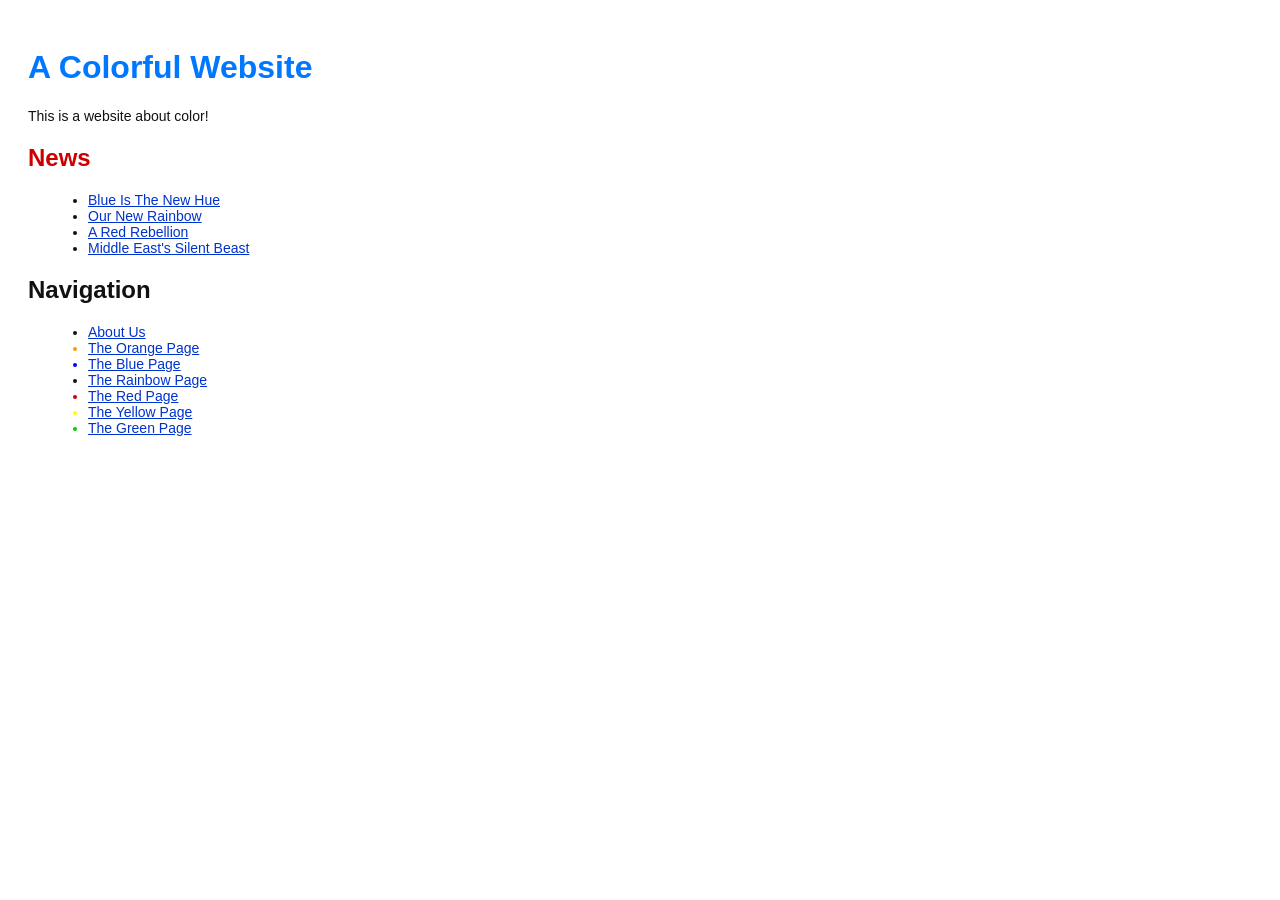
<file: index.html>
<!DOCTYPE html>
<html lang="en">
<head>
  <title>A Colorful Website</title>
  <link rel="stylesheet" href="style.css" />
  <meta charset="utf-8" />
</head>
<body>
  <h1 style="color: #07F">A Colorful Website</h1>
  <p>This is a website about color!</p>    
  
<h2 style="color: #C00">News</h2>
<ul>
  <li><a href="news-1.html">Blue Is The New Hue</a></li>
  <li><a href="rainbow.html">Our New Rainbow</a></li>
  <li><a href="news-2.html">A Red Rebellion</a></li>
  <li><a href="news-3.html">Middle East's Silent Beast</a></li>
</ul>
  
<h2>Navigation</h2>
<ul>
  <li>
    <a href="about/index.html">About Us</a>
  </li>
  <li style="color: #F90">
    <a href="orange.html">The Orange Page</a>
  </li>
  <li style="color: #00F">
    <a href="blue.html">The Blue Page</a>
  </li>
  <li>
    <a href="rainbow.html">The Rainbow Page</a>
  </li>
  <li style="color: #C00">
    <a href="red.html">The Red Page</a>
  </li>
  <li style="color: #FF0">
  <a href="yellow.html">The Yellow Page</a>
</li>
<li style="color: #0C0">
  <a href="green.html">The Green Page</a>
</li>
</ul>
  
</body>
</html>
</file>
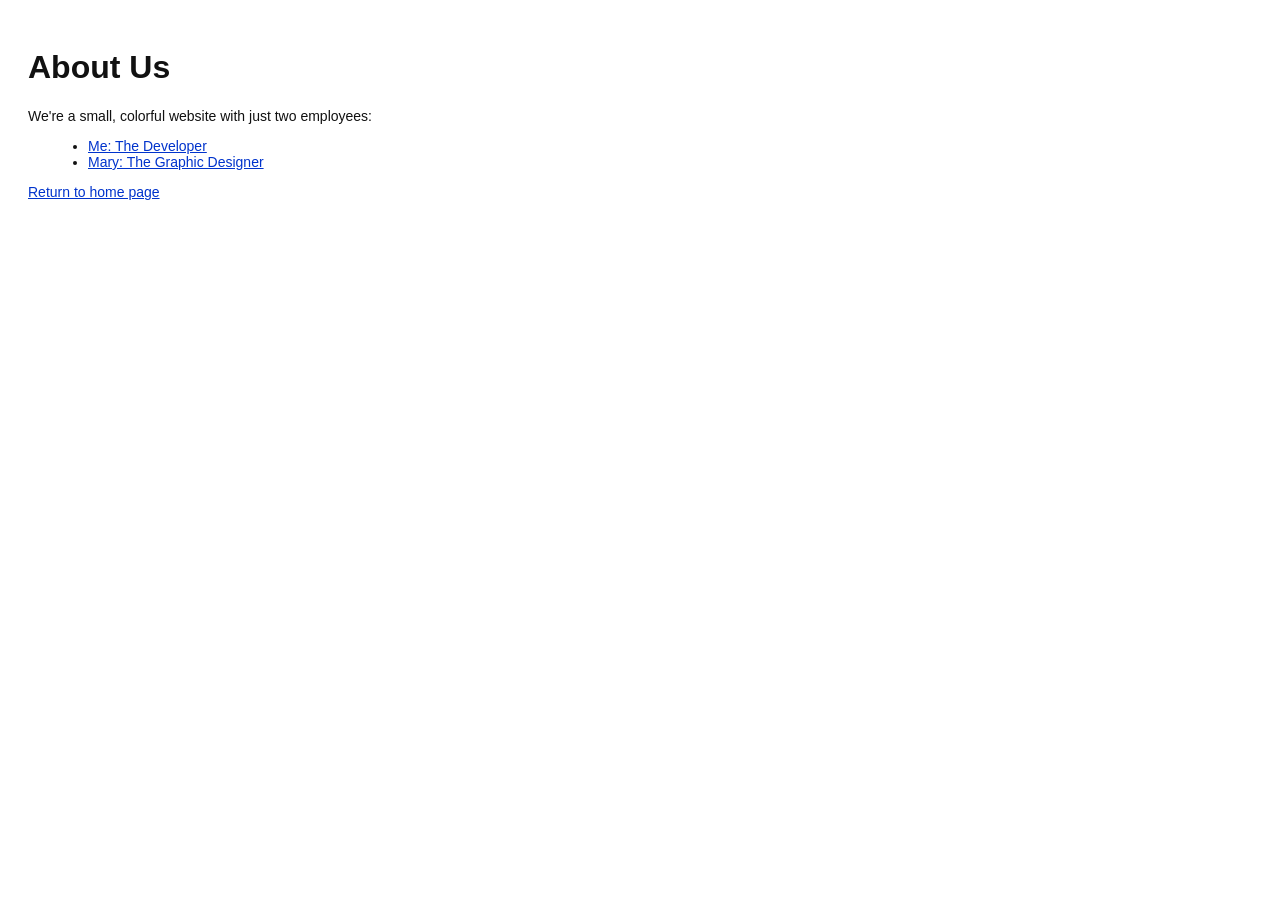
<file: about/index.html>
<!DOCTYPE html>
<html lang="en">
<head>
  <title>About Us</title>
  <link rel="stylesheet" href="../style.css" />
  <meta charset="utf-8" />
</head>
<body>
  <h1>About Us</h1>
  <p>We're a small, colorful website with just two employees:</p>

  <ul>
    <li><a href="me.html">Me: The Developer</a></li>
    <li><a href="mary.html">Mary: The Graphic Designer</a></li>
  </ul>
    
  <p><a href="../index.html">Return to home page</a></p>
</body>
</html>
</file>
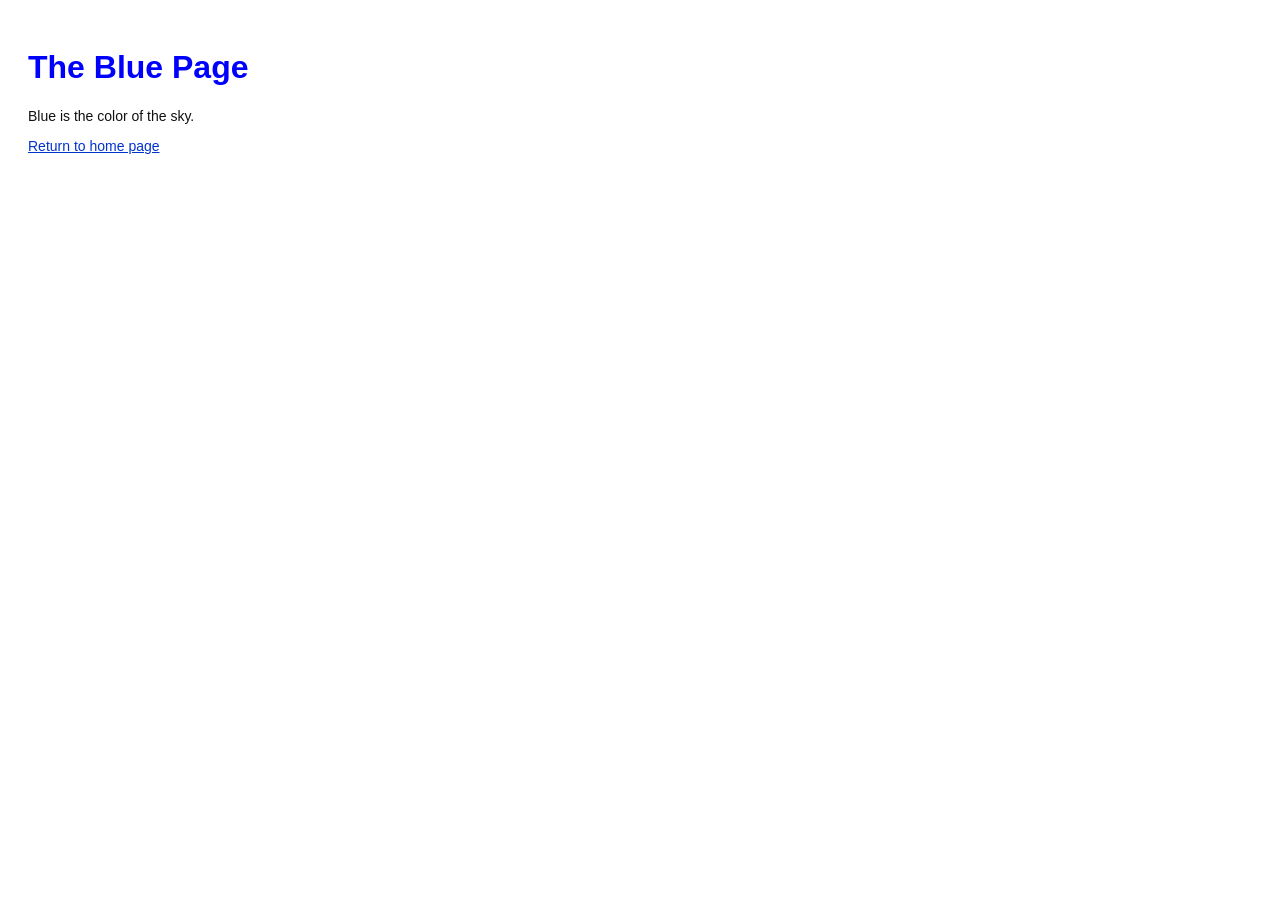
<file: blue.html>
<!DOCTYPE html>
<html lang="en">
<head>
  <title>The Blue Page</title>
  <link rel="stylesheet" href="style.css" />
  <meta charset="utf-8" />
</head>
<body>
  <h1 style="color: #00F">The Blue Page</h1>
  <p>Blue is the color of the sky.</p>
 
<p><a href="index.html">Return to home page</a></p>
 
</body>
</html>
</file>
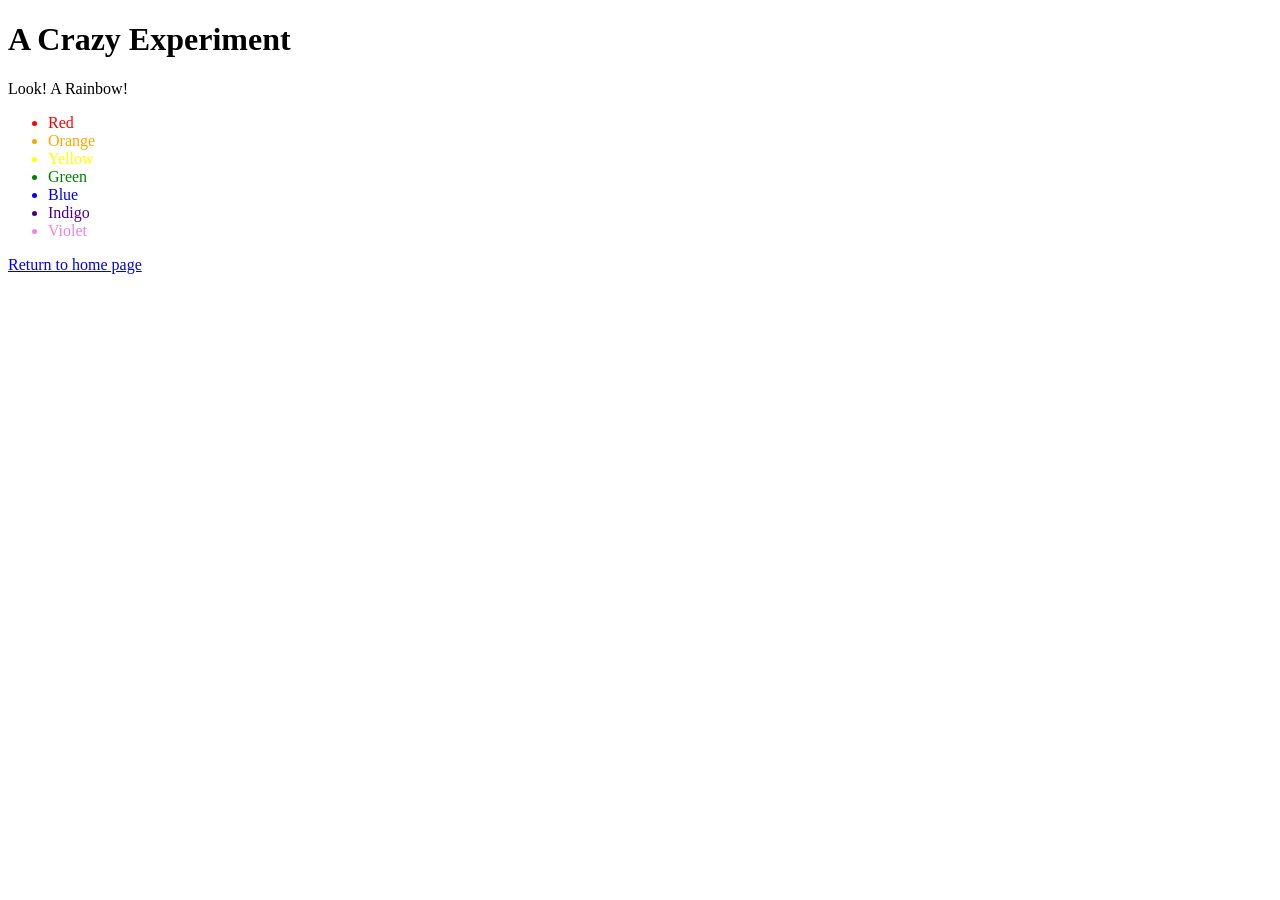
<file: crazy.html>
<!DOCTYPE html>
<html lang="en">
<head>
  <title>A Crazy Experiment</title>
  <meta charset="utf-8" />
</head>
<body>
  <h1>A Crazy Experiment</h1>
  <p>Look! A Rainbow!</p>

  <ul>
    <li style="color: red">Red</li>
    <li style="color: orange">Orange</li>
    <li style="color: yellow">Yellow</li>
    <li style="color: green">Green</li>
    <li style="color: blue">Blue</li>
    <li style="color: indigo">Indigo</li>
    <li style="color: violet">Violet</li>
  </ul>
    
  <p><a href="index.html">Return to home page</a></p>
</body>
</html>
</file>
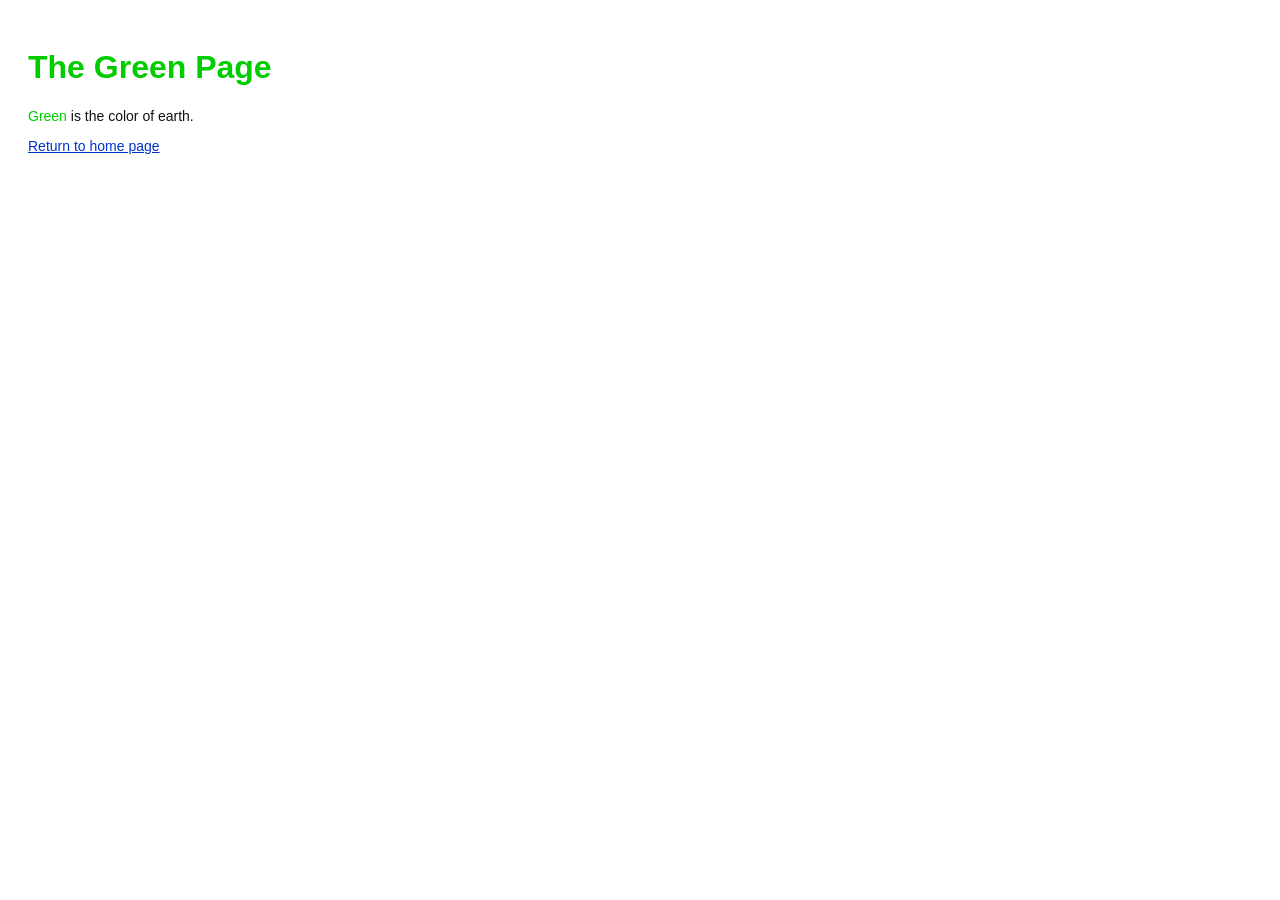
<file: green.html>
<!DOCTYPE html>
<html lang="en">
<head>
  <title>The Green Page</title>
  <link rel="stylesheet" href="style.css" />
  <meta charset="utf-8" />
</head>
<body>
  <h1 style="color: #0C0">The Green Page</h1>
  <p><span style="color: #0C0">Green</span> is the color of earth.</p>
    
  <p><a href="index.html">Return to home page</a></p>
</body>
</html>
</file>
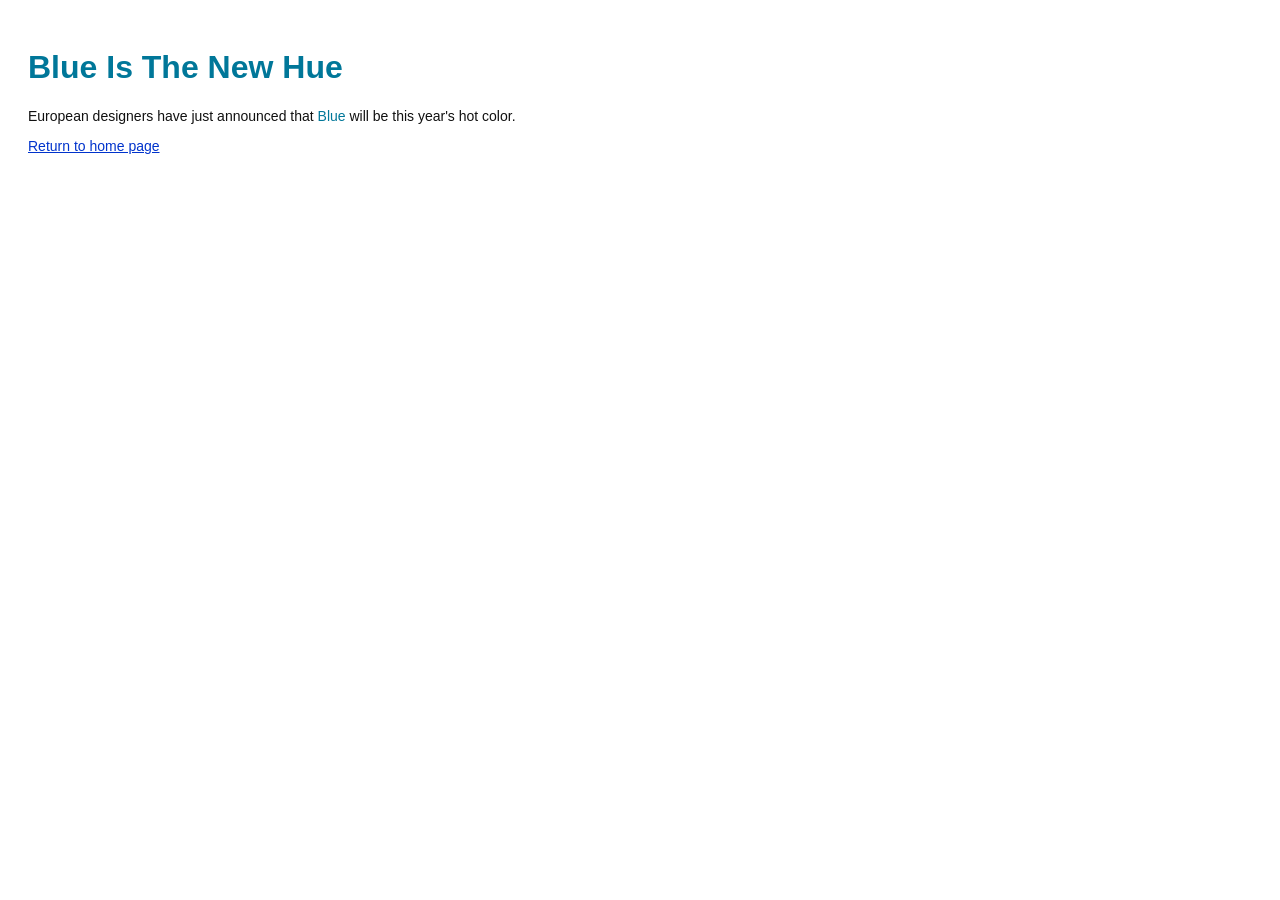
<file: news-1.html>
<!DOCTYPE html>
<html lang="en">
<head>
  <title>Blue Is The New Hue</title>
  <link rel="stylesheet" href="style.css" />
  <meta charset="utf-8" />
</head>
<body>
  <h1 style="color: #079">Blue Is The New Hue</h1>
  <p>European designers have just announced that
  <span style="color: #079">Blue</span> will be this year's
  hot color.</p>
    
  <p><a href="index.html">Return to home page</a></p>
</body>
</html>
</file>
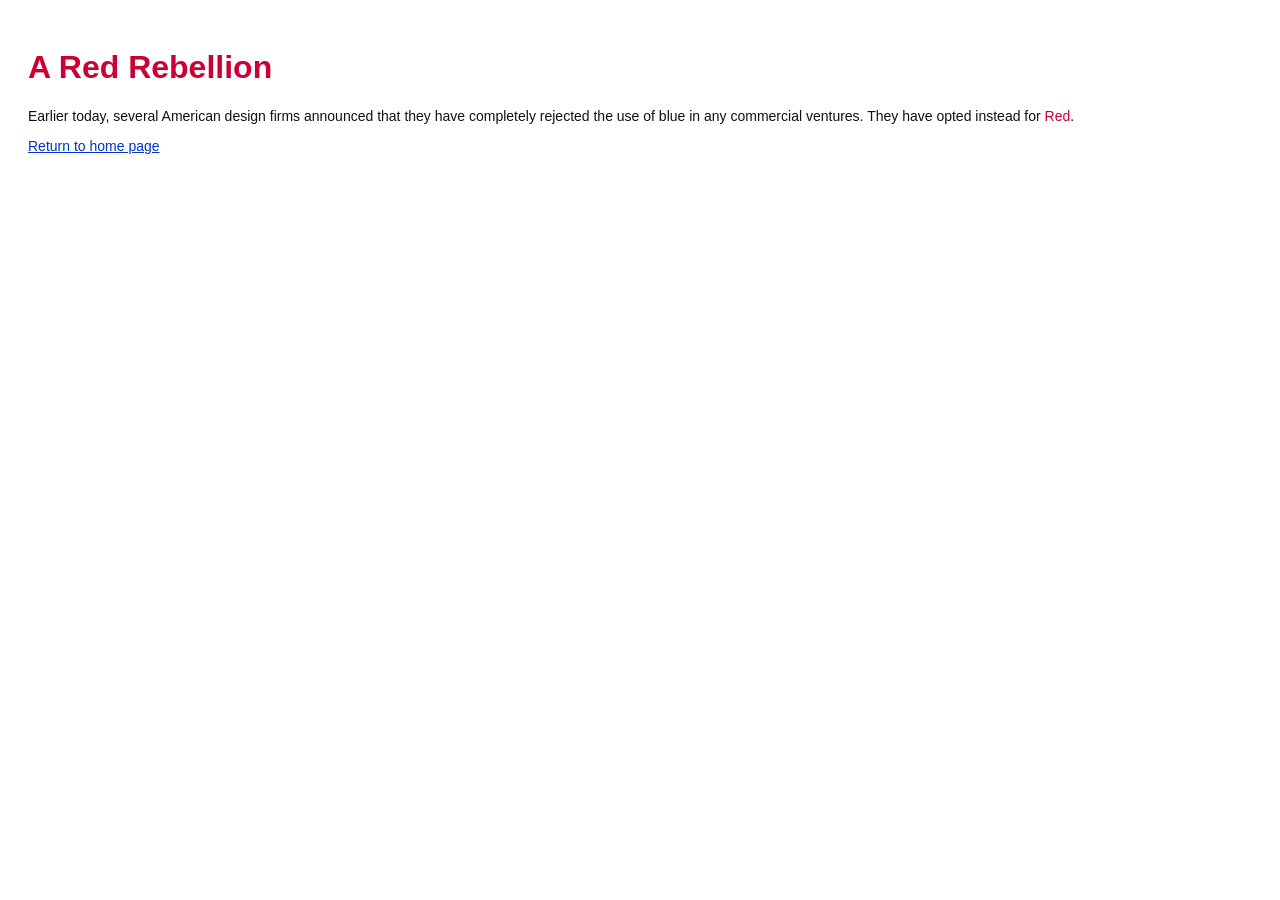
<file: news-2.html>
<!DOCTYPE html>
<html lang="en">
<head>
  <title>A Red Rebellion</title>
  <link rel="stylesheet" href="style.css" />
  <meta charset="utf-8" />
</head>
<body>
  <h1 style="color: #C03">A Red Rebellion</h1>
    
  <p>Earlier today, several American design firms
  announced that they have completely rejected the use
  of blue in any commercial ventures. They have
  opted instead for <span style="color: #C03">Red</span>.</p>
    
  <p><a href="index.html">Return to home page</a></p>
</body>
</html>
</file>
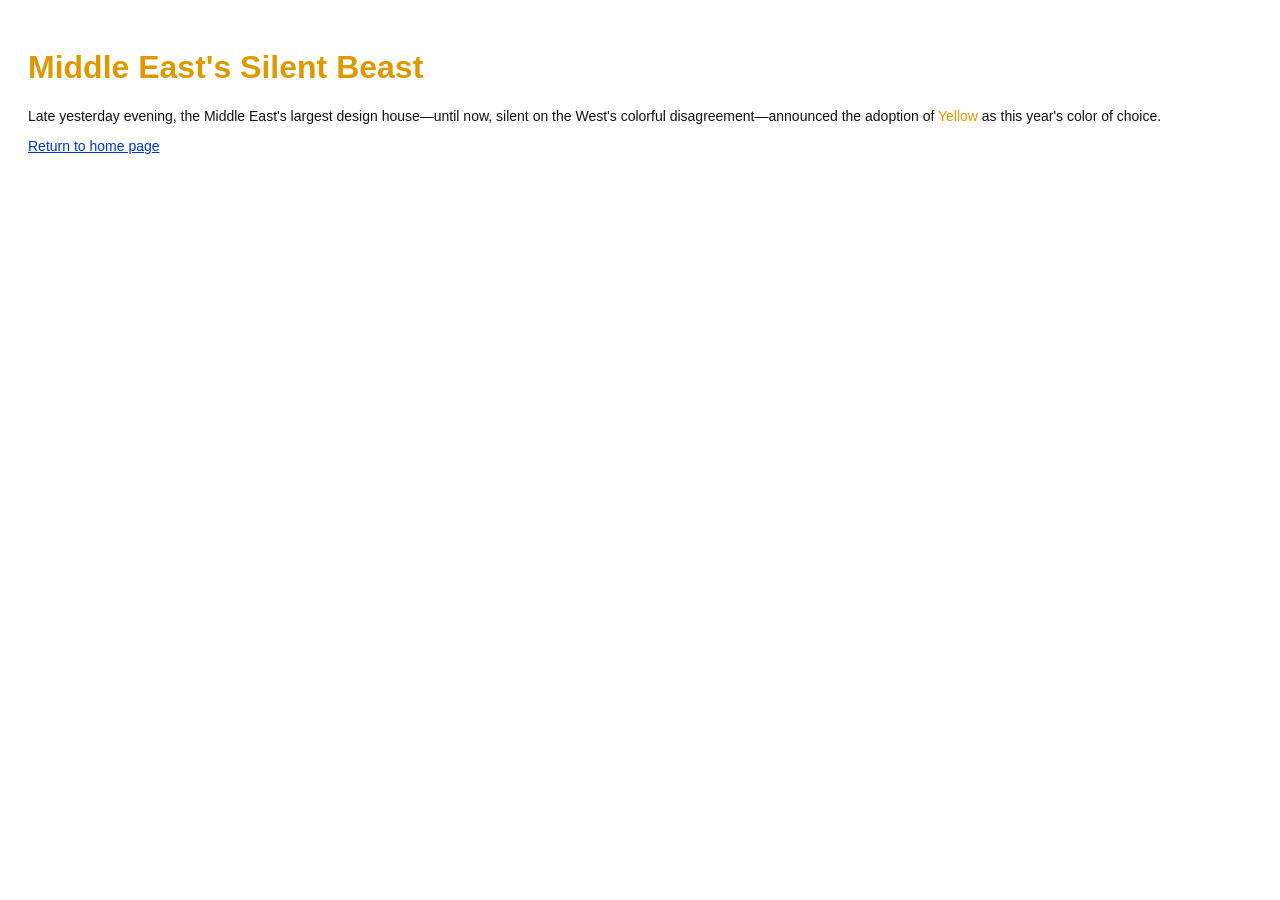
<file: news-3.html>
<!DOCTYPE html>
<html lang="en">
<head>
  <title>Middle East's Silent Beast</title>
  <link rel="stylesheet" href="style.css" />
  <meta charset="utf-8" />
</head>
<body>
  <h1 style="color: #D90">Middle East's Silent Beast</h1>
  <p>Late yesterday evening, the Middle East's largest
  design house&mdash;until now, silent on the West's colorful
  disagreement&mdash;announced the adoption of
  <span style="color: #D90">Yellow</span> as this year's
  color of choice.</p>
    
  <p><a href="index.html">Return to home page</a></p>
</body>
</html>
</file>
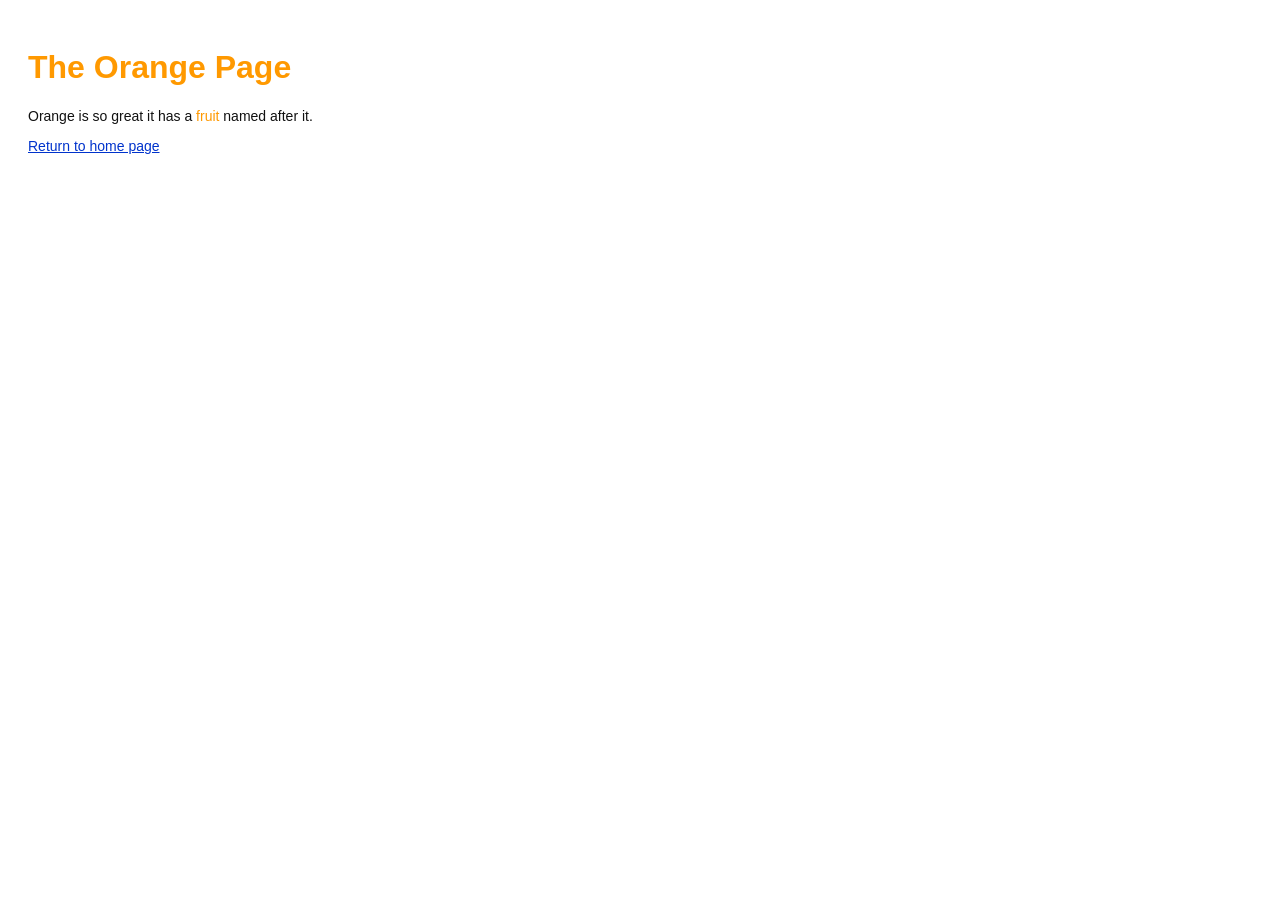
<file: orange.html>
<!DOCTYPE html>
<html lang="en">
<head>
  <title>The Orange Page</title>
  <link rel="stylesheet" href="style.css" />
  <meta charset="utf-8" />
</head>
<body>
  <h1 style="color: #F90">The Orange Page</h1>
  <p>Orange is so great it has a
  <span style="color: #F90">fruit</span> named after it.</p>
  
<p><a href="index.html">Return to home page</a></p>
  
</body>
</html>
</file>
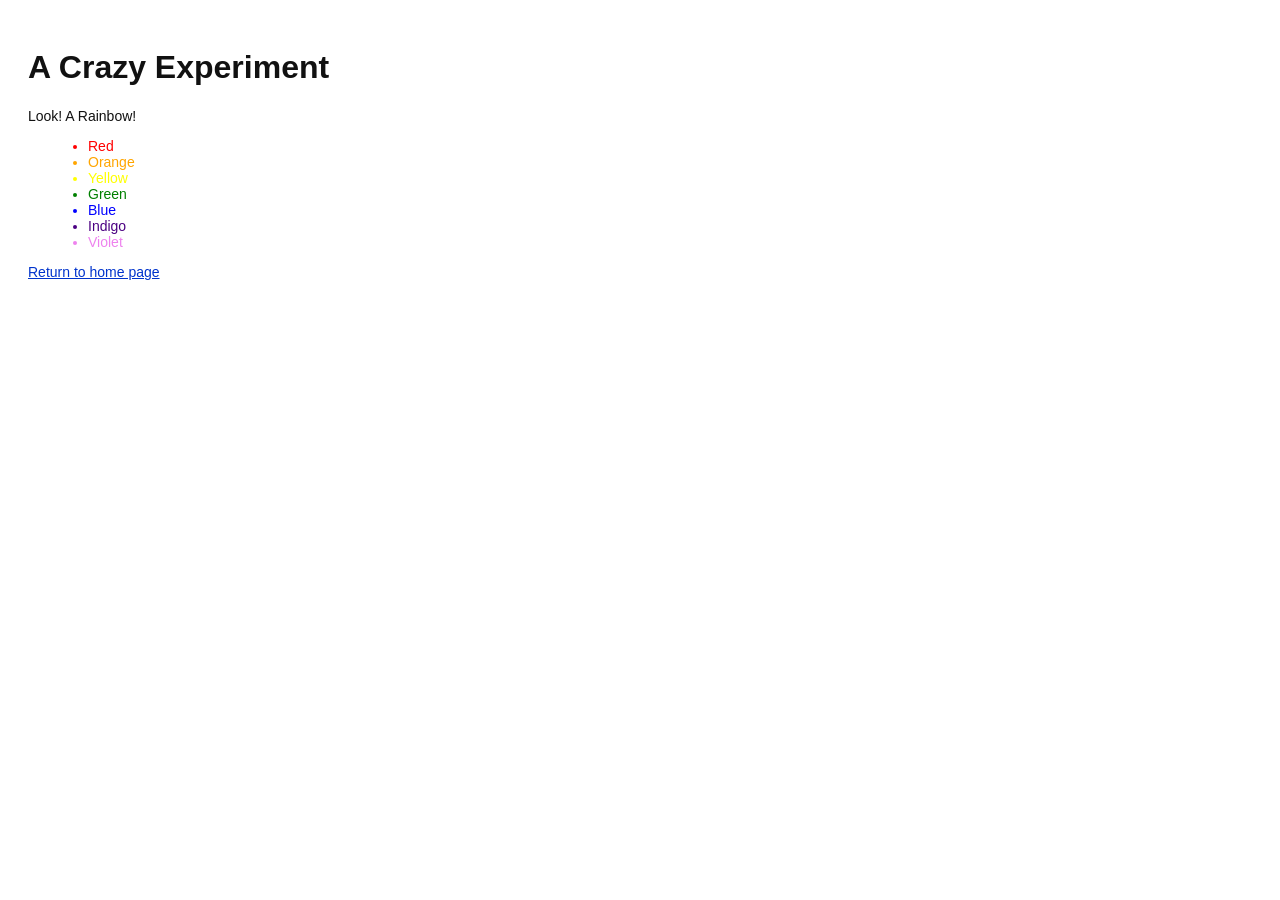
<file: rainbow.html>
<!DOCTYPE html>
<html lang="en">
<head>
  <title>A Crazy Experiment</title>
  <link rel="stylesheet" href="style.css" />
  <meta charset="utf-8" />
</head>
<body>
  <h1>A Crazy Experiment</h1>
  <p>Look! A Rainbow!</p>

  <ul>
    <li style="color: red">Red</li>
    <li style="color: orange">Orange</li>
    <li style="color: yellow">Yellow</li>
    <li style="color: green">Green</li>
    <li style="color: blue">Blue</li>
    <li style="color: indigo">Indigo</li>
    <li style="color: violet">Violet</li>
  </ul>
    
  <p><a href="index.html">Return to home page</a></p>
</body>
</html>
</file>
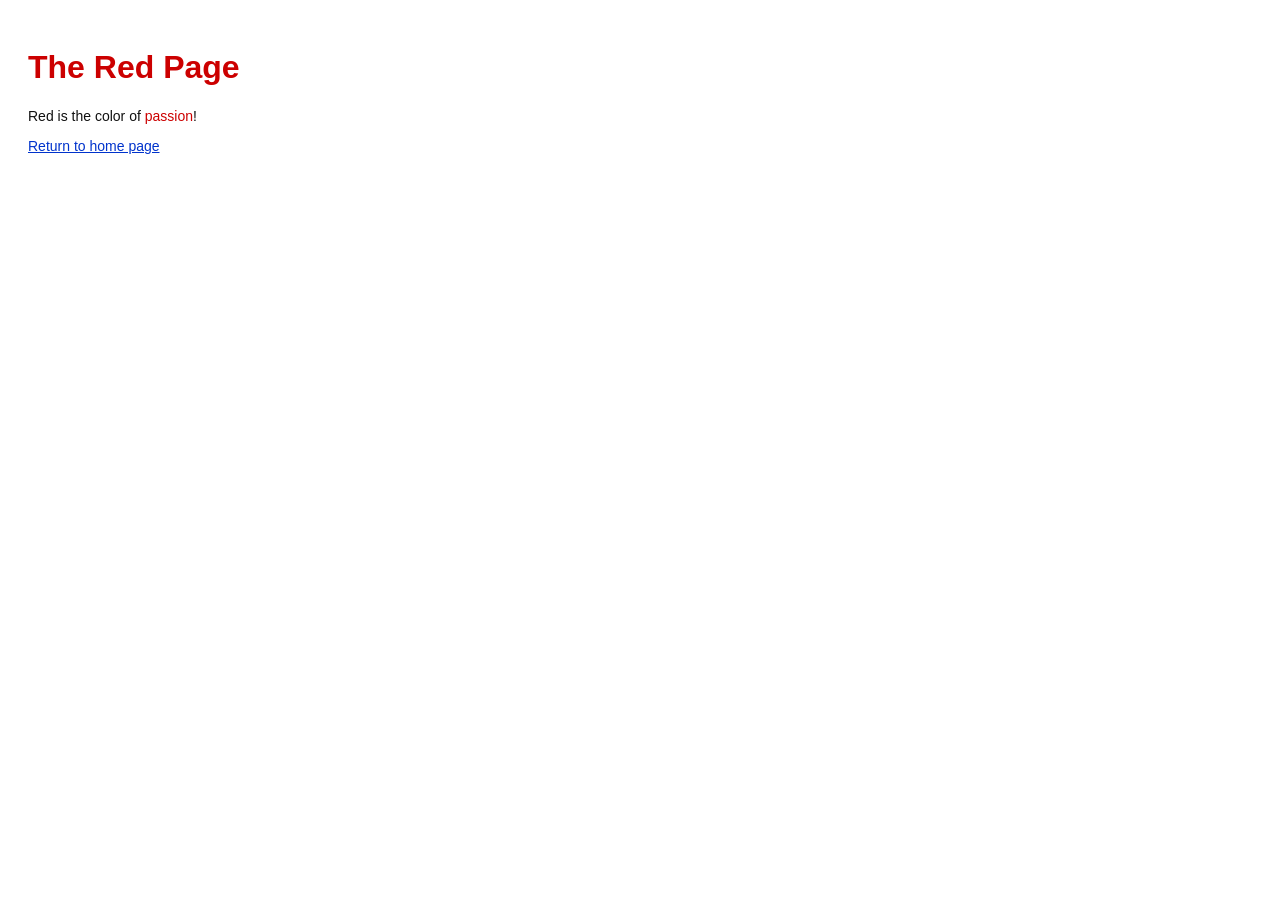
<file: red.html>
<!DOCTYPE html>
<html lang="en">
<head>
  <title>The Red Page</title>
  <link rel="stylesheet" href="style.css" />
  <meta charset="utf-8" />
</head>
<body>
  <h1 style="color: #C00">The Red Page</h1>
  <p>Red is the color of <span style="color: #C00">passion</span>!</p>
    
  <p><a href="index.html">Return to home page</a></p>
</body>
</html>
</file>
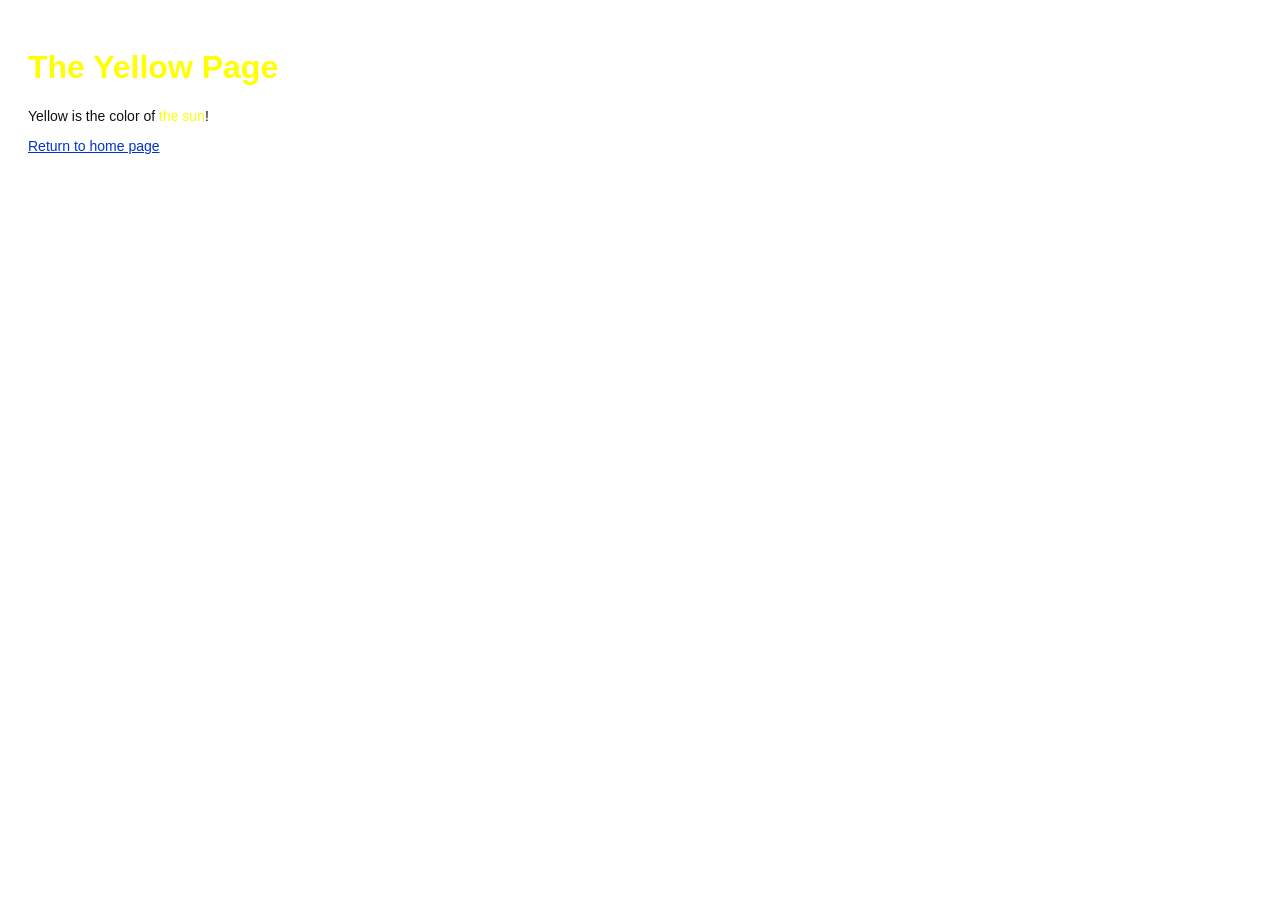
<file: yellow.html>
<!DOCTYPE html>
<html lang="en">
<head>
  <title>The Yellow Page</title>
  <link rel="stylesheet" href="style.css" />
  <meta charset="utf-8" />
</head>
<body>
  <h1 style="color: #FF0">The Yellow Page</h1>
  <p>Yellow is the color of <span style="color: #FF0">the sun</span>!</p>
    
  <p><a href="index.html">Return to home page</a></p>
</body>
</html>
</file>
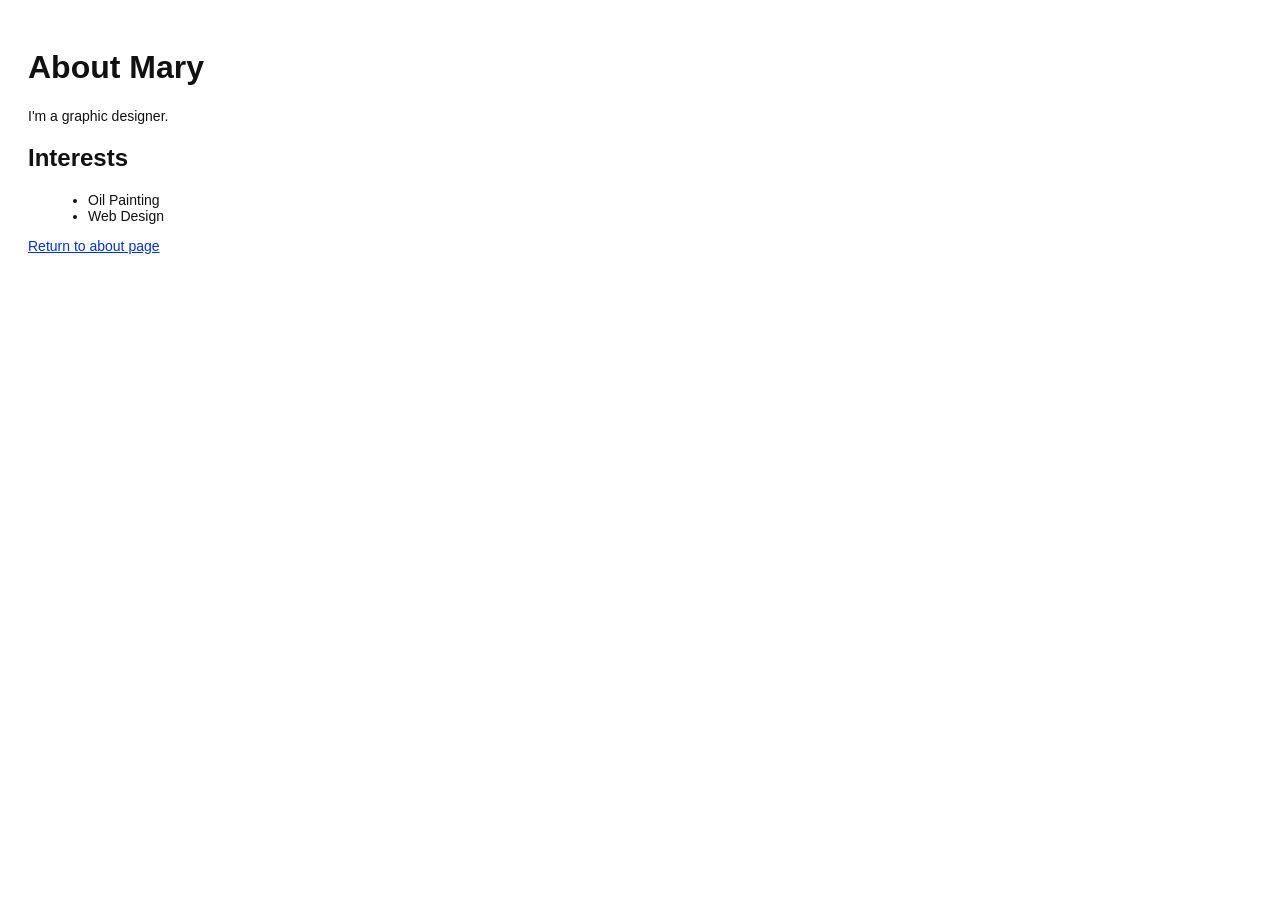
<file: about/mary.html>
<!DOCTYPE html>
<html lang="en">
<head>
  <title>About Mary</title>
  <link rel="stylesheet" href="../style.css" />
  <meta charset="utf-8" />
</head>
<body>
  <h1>About Mary</h1>
  <p>I'm a graphic designer.</p>

  <h2>Interests</h2>
  <ul>
    <li>Oil Painting</li>
    <li>Web Design</li>
  </ul>

  <p><a href="index.html">Return to about page</a></p>
</body>
</html>
</file>
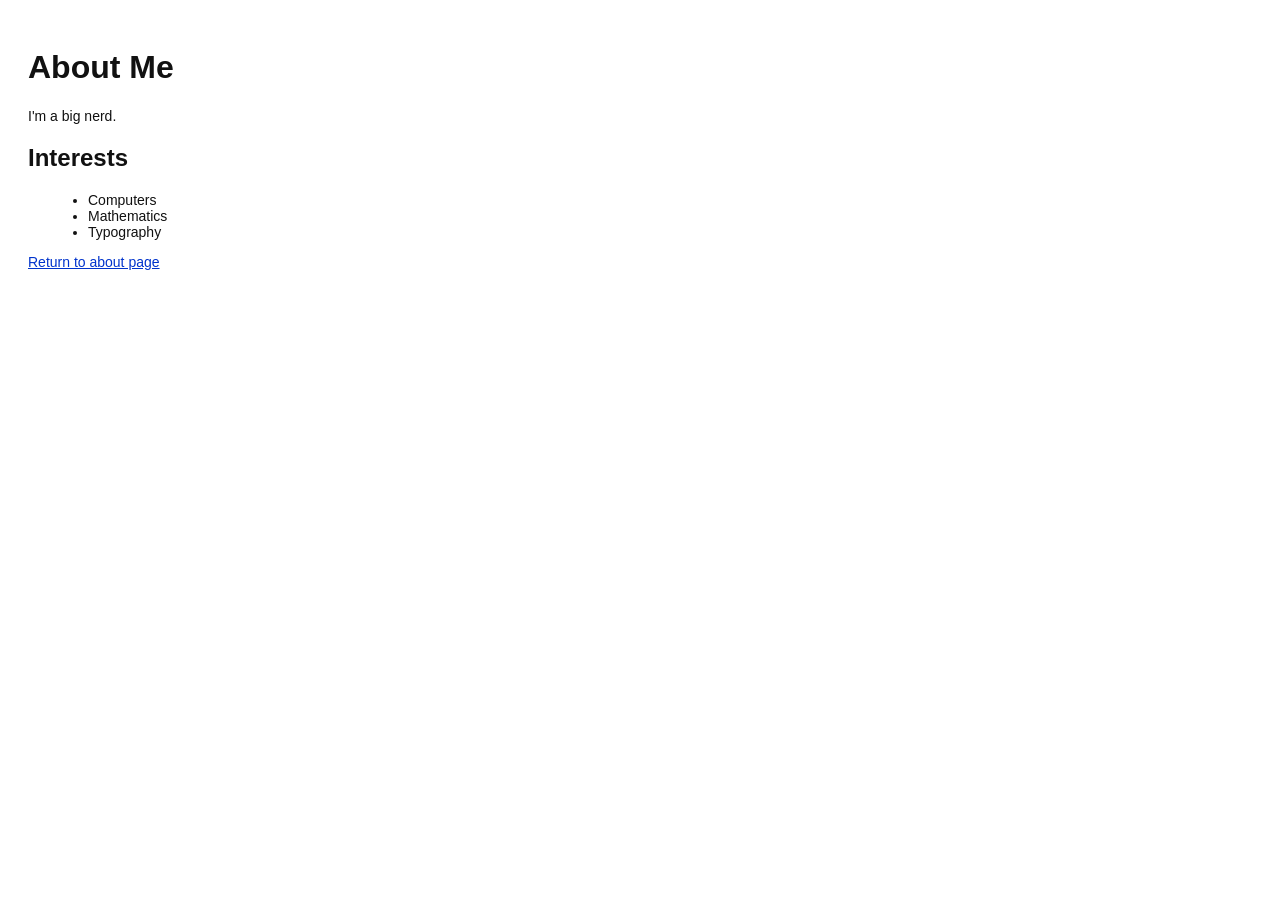
<file: about/me.html>
<!DOCTYPE html>
<html lang="en">
<head>
  <title>About Me</title>
  <link rel="stylesheet" href="../style.css" />
  <meta charset="utf-8" />
</head>
<body>
  <h1>About Me</h1>
  <p>I'm a big nerd.</p>

  <h2>Interests</h2>
  <ul>
    <li>Computers</li>
    <li>Mathematics</li>
    <li>Typography</li>
  </ul>

  <p><a href="index.html">Return to about page</a></p>
</body>
</html>
</file>
<file: style.css>
body {
  padding: 20px;
  font-family: Verdana, Arial, Helvetica, sans-serif;
  font-size: 14px;
  color: #111;
}

p, ul {
  margin-bottom: 10px;
}

ul {
  margin-left: 20px;
}

h1 {
  font-size: 32px;
}

h2 {
  font-size: 24px;
}

a:link, a:visited {
  color: #03C;
}

h3 {
  font-size: 18px;
  margin-left: 20px;
}
</file>
